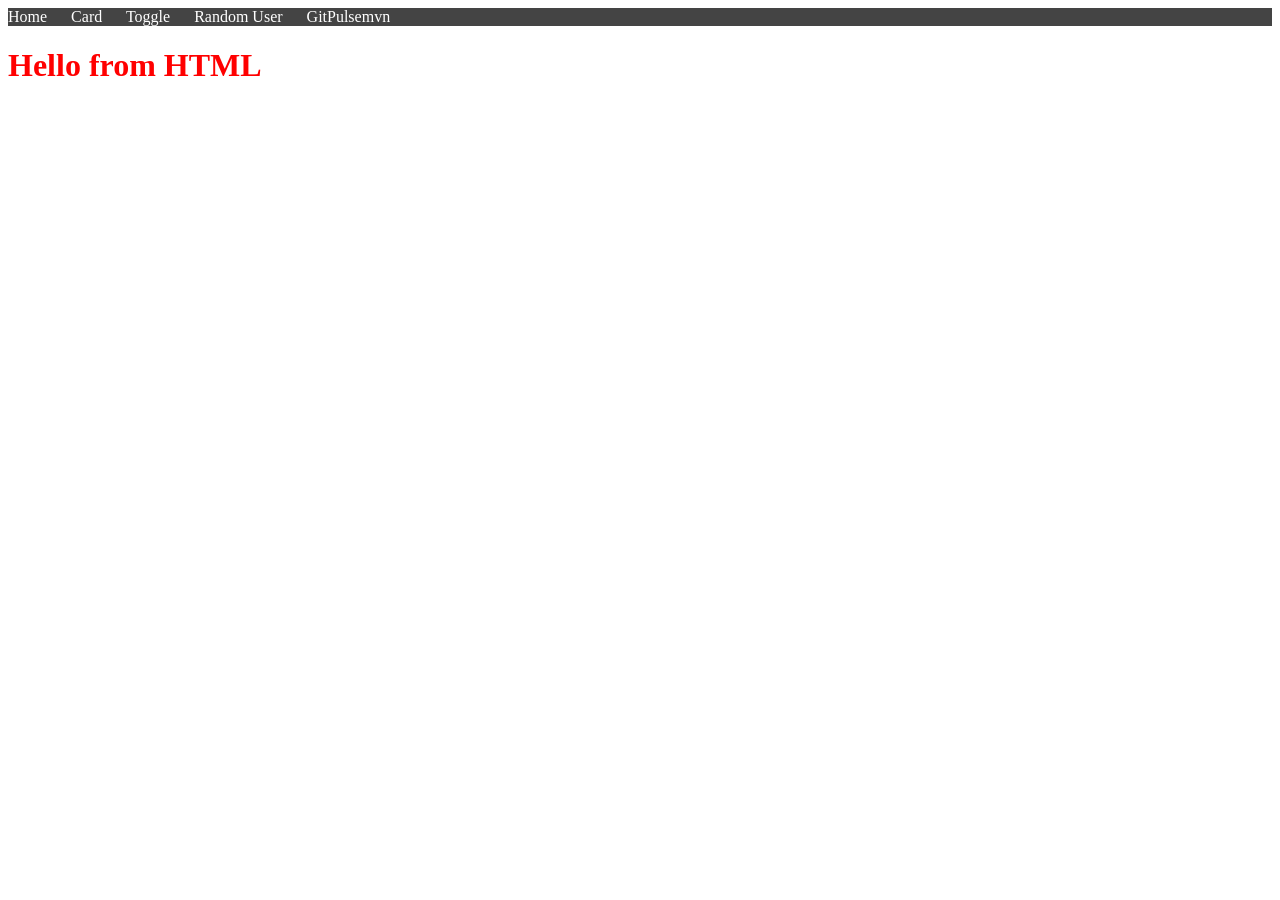
<file: target/classes/static/index.html>
<!DOCTYPE html>
<html lang="en">
<head>
    <meta charset="UTF-8">
    <meta name="viewport" content="width=device-width, initial-scale=1.0">
    <title>Document</title>
    <link rel="stylesheet" href="css/site.css">
    <link rel="stylesheet" href="css/card.css">
</head>
<body>
    <div class="navbar">
        <a href="#">Home</a>
        <a href="/card.html">Card</a>
        <a href="/toggle.html">Toggle</a>
        <a href="/randomuser.html">Random User</a>
        <a href="/gitpulse.html">GitPulsemvn </a>
    </div>
    <h1>Hello from HTML</h1>
    <!--<h2>Card</h2>
    <div class="card">
        <img id="userImage" src="img/john.png" alt="Avatar" >
        <div class="container">
            <h4 id="userName"><b>John Doe</b></h4> 
            <p id="userGender">Male</p> 
        </div>
    </div>
    <button onclick="toggleCard()">Toggle</button>-->
    <script src="js/site.js"></script>
        <script src="js/toggle.js"></script>
        <script src="js/randomuser.js"></script>
</body>
</html>
</file>
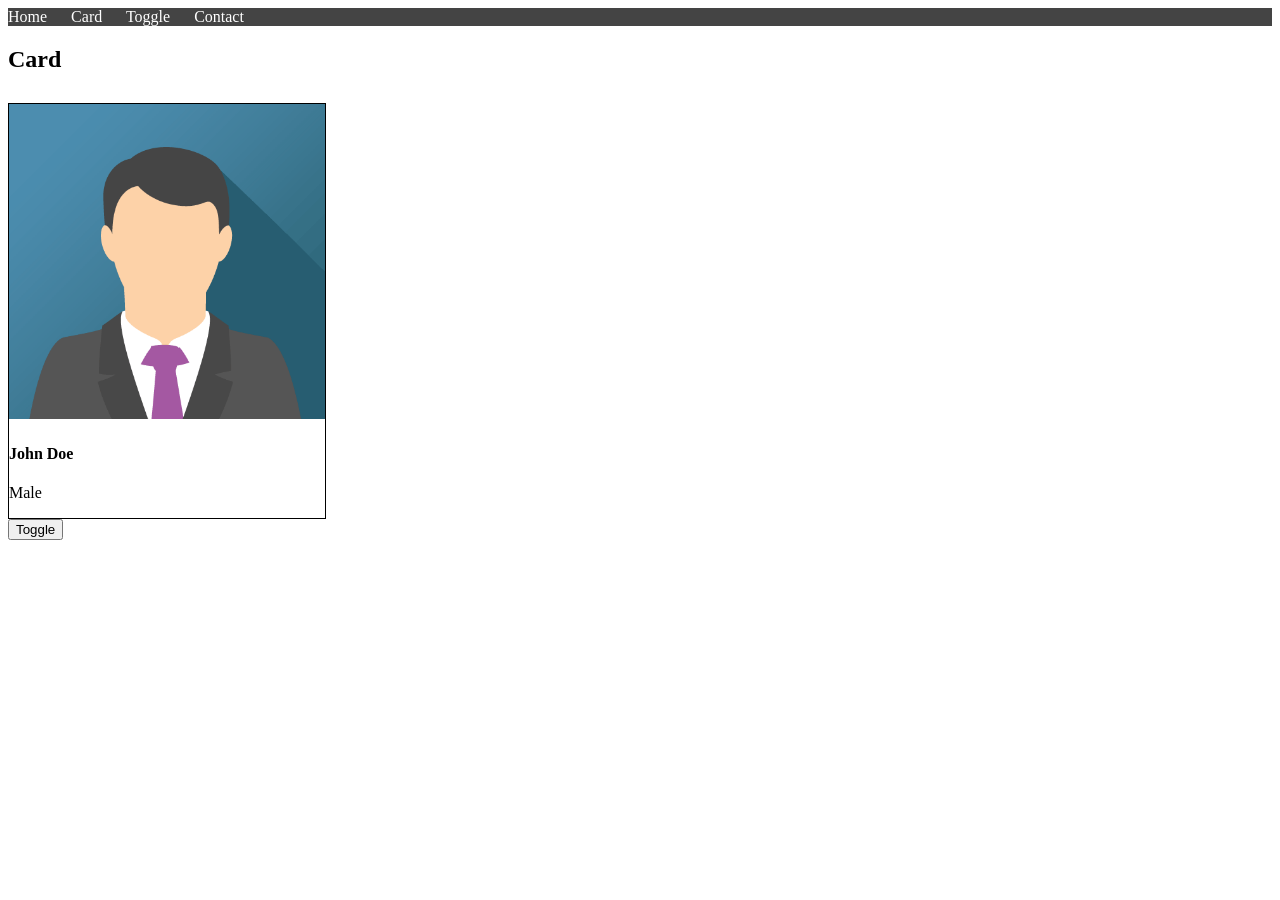
<file: target/classes/static/toggle.html>
<!DOCTYPE html>
<html lang="en">
<head>
    <meta charset="UTF-8">
    <meta name="viewport" content="width=device-width, initial-scale=1.0">
    <title>Document</title>
    <link rel="stylesheet" href="css/site.css">
    <link rel="stylesheet" href="css/card.css">
</head>
<body>
    <div class="navbar">
        <a href="/">Home</a>
        <a href="/card.html">Card</a>
        <a href="/toggle.html">Toggle</a>
        <a href="#">Contact</a>
    </div>

   <!----<div class="card">
        <img src="/img/john.png" alt="">
        <div class="card-content">
            <h4 id="JohnDoe">John Doe</h4> 
            <p id="Male">Male</p>
               </div>
    </div>-->
    <h2>Card</h2>
    <div class="card">
        <img id="userImage" src="img/john.png" alt="Avatar" >
        <div class="container">
            <h4 id="userName"><b>John Doe</b></h4> 
            <p id="userGender">Male</p> 
        </div>
    </div>
    <button onclick="toggleCard()">Toggle</button>
    <script src="js/site.js"></script>
     <script src="js/toggle.js"></script>
</body>
</html>
</file>
<file: target/classes/static/css/site.css>
h1{
    color:red;
}
body{
    margin: 0px;
    padding: 8px;
}

.navbar{
    /* border: 1px solid #000000; */
    background-color: #444;

}
.navbar a{
    color: white; 
    text-decoration: none;
    margin-right: 20px;
}
.navbar a:hover{
    background-color: yellow;
    color: black;
    padding: 10px;
}
/*.card{
    width:250px;
    border:1px solid gray;
    border-radius:10px;
    overflow:hidden;
    text-align:center;
    margin:auto;
}

#userImage{
    width:200px;
    height:200px;
    object-fit:cover;
    margin-top:10px;
    border-radius:10px;
}

.container{
    padding:10px;
}*/
</file>
<file: target/classes/static/css/card.css>
.card{
    border: 1px solid black;
    width: 25%;
    
    margin-top: 30px;
}
.card img{
    width: 100%;
}
.card-content{
    padding: 10px;
}
</file>
